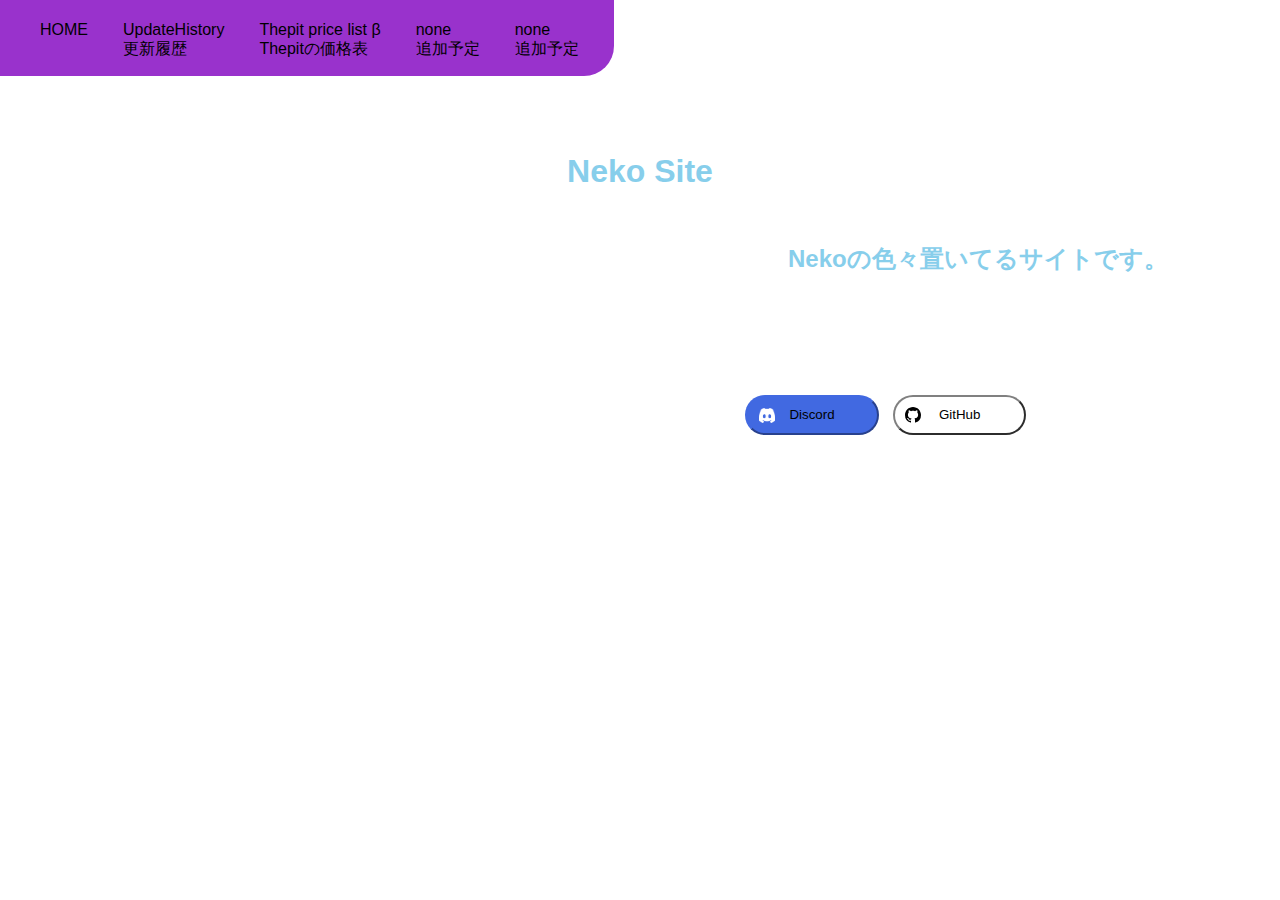
<file: docs/index.html>
<!DOCTYPE html>
<head>
<link rel="stylesheet" href="style.css">
<meta property="og:title" content="neko site">
<meta property="og:type" content="website">
<meta property="og:locale" content="ja_JP">
<meta property="og:site_name" content="neko site">
<meta property="og:description" content="nekoの色々置いてるサイトです。">
<meta charset="utf-8">
<meta name="keywords" content"hypixel,thepit,thepitprice,nekosite,">
<title>nekosite</title>
<head/>
<body>
  <p><h1 class="title">Neko Site</h1></p>
  <p><h2 class="sub">Nekoの色々置いてるサイトです。</h2></p>

<nav>
  <ul>
    <li><a href="index.html">HOME</a></li>
   <li><a href="update/update.html">UpdateHistory<br>更新履歴</br></a></li>
 <li><a href="pricelist/pricelist.html">Thepit price list β<br>Thepitの価格表</br></a></li>
    <li><a href="#">none<br>追加予定</br></a></li>
<li><a href="#">none<br>追加予定</br></a></li>
  </ul>
</nav>

 <button class="GitHub" type=“button” onclick="location.href='https://github.com/nekochqn'">GitHub</button>

<button class="discord" type=“button” onclick="location.href='discord/discord.html'">Discord</button>


<svg class="GitHubicon" xmlns="http://www.w3.org/2000/svg" viewBox="0 0 16 16" width="16" height="16"><path d="M8 0c4.42 0 8 3.58 8 8a8.013 8.013 0 0 1-5.45 7.59c-.4.08-.55-.17-.55-.38 0-.27.01-1.13.01-2.2 0-.75-.25-1.23-.54-1.48 1.78-.2 3.65-.88 3.65-3.95 0-.88-.31-1.59-.82-2.15.08-.2.36-1.02-.08-2.12 0 0-.67-.22-2.2.82-.64-.18-1.32-.27-2-.27-.68 0-1.36.09-2 .27-1.53-1.03-2.2-.82-2.2-.82-.44 1.1-.16 1.92-.08 2.12-.51.56-.82 1.28-.82 2.15 0 3.06 1.86 3.75 3.64 3.95-.23.2-.44.55-.51 1.07-.46.21-1.61.55-2.33-.66-.15-.24-.6-.83-1.23-.82-.67.01-.27.38.01.53.34.19.73.9.82 1.13.16.45.68 1.31 2.69.94 0 .67.01 1.3.01 1.49 0 .21-.15.45-.55.38A7.995 7.995 0 0 1 0 8c0-4.42 3.58-8 8-8Z"></path></svg>
  
<img class="discordicon" src="./image/discord-mark-white.png"width="16" height="15"
  </body>
  </html>
</file>
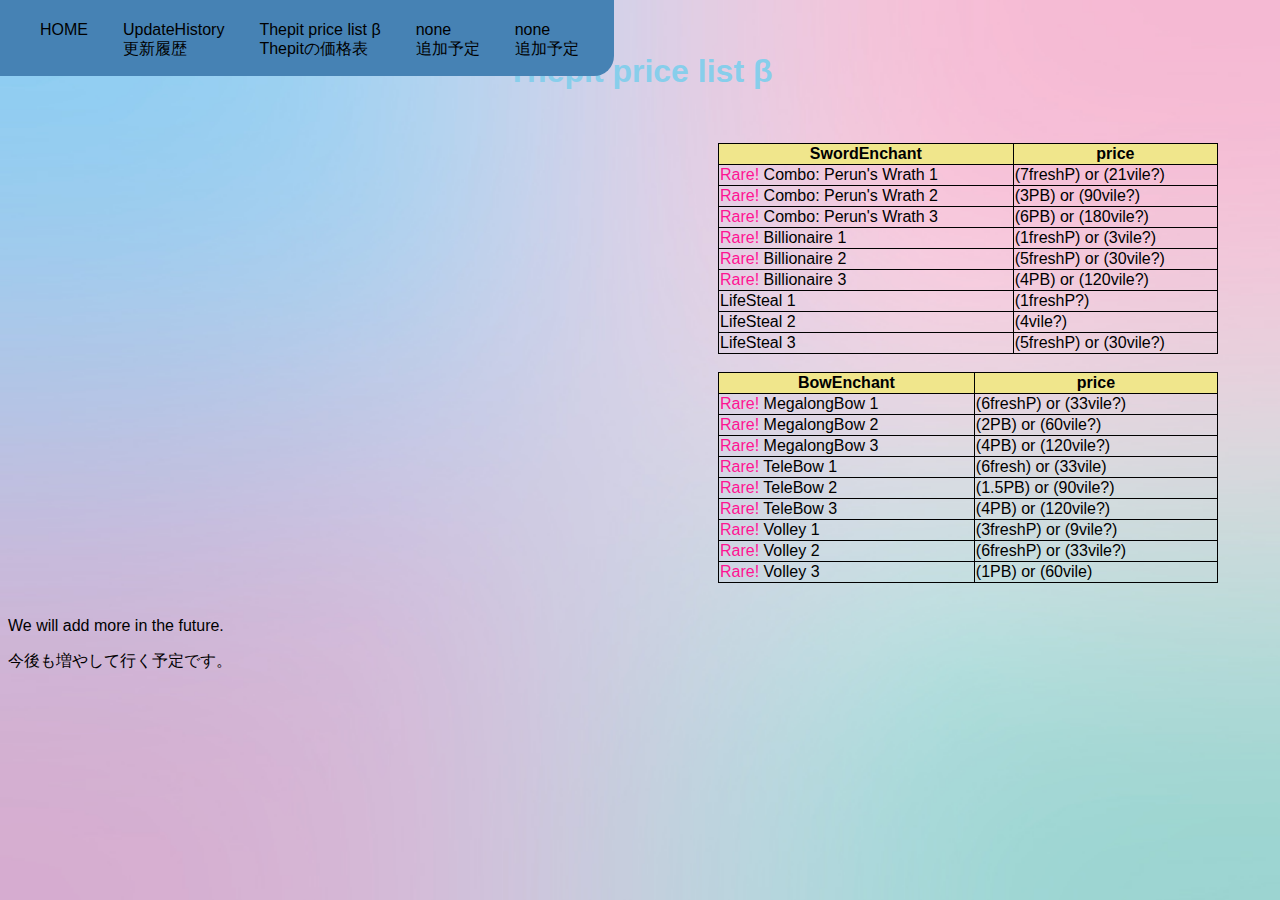
<file: docs/pricelist/pricelist.html>
<!DOCTYPE html>
<head>
<link rel="stylesheet" href="style.css">
<meta charset="utf-8">
<meta name="description" content="Thepit price list">
<meta property="og:title" content="Thepit price list">
<meta property="og:description" content="Thepit price list">
<meta property="og:url" content="#">
<meta property="og:image" content="https://i.imgur.com/oEUahnu.png">
<meta property="og:locale" content="ja_JP">
<meta property="og:type" content="website">
<meta name="keywords" content"hypixel,thepit,thepitprice,nekosite,">
<title>Thepit price list</title>
</head>
<body>
  
  
  <p><h1 class="title">Thepit price list β</h1></p>

<nav>
  <ul>
    <li><a href="../index.html">HOME</a></li>
   <li><a href="../update/update.html">UpdateHistory<br>更新履歴</br></a></li>
 <li><a href="../pricelist/pricelist.html">Thepit price list β<br>Thepitの価格表</br></a></li>
    <li><a href="#">none<br>追加予定</br></a></li>
<li><a href="#">none<br>追加予定</br></a></li>
  </ul>
</nav>

  <table border="1" cellspacing="0"width="500">
<tr>
   <th>SwordEnchant</th> <th>price</th>
  </tr>
  <tr>
   <td><span>Rare!</span> Combo: Perun's Wrath 1</td> <td>(7freshP) or (21vile?)</td>
</tr>
<tr>
 <td><span>Rare!</span> Combo: Perun's Wrath 2</td> <td>(3PB) or (90vile?)</td>
</tr>
<tr>
 <td><span>Rare!</span> Combo: Perun's Wrath 3</td> <td>(6PB) or (180vile?)</td>
</tr>
<tr>
 <td><span>Rare!</span> Billionaire 1</td> <td>(1freshP) or (3vile?)</td>
</tr>
<tr>
 <td><span>Rare!</span> Billionaire 2</td> <td>(5freshP) or (30vile?)</td>
</tr>
<tr>
 <td><span>Rare!</span> Billionaire 3</td> <td>(4PB) or (120vile?)</td>
</tr>
<tr>
   <td>LifeSteal 1</td> <td>(1freshP?)</td>
</tr>
<tr>
   <td>LifeSteal 2</td> <td>(4vile?)</td>
</tr>
<tr>
   <td>LifeSteal 3</td> <td>(5freshP) or (30vile?)</td>
</tr>
</table>
 
 
 
 
<br>
<table border="1" cellspacing="0"width="500">
<tr>
   <th>BowEnchant</th> <th>price</th>
</tr>
<tr>
   <td><span>Rare!</span> MegalongBow 1</td> <td>(6freshP) or (33vile?)</td>
</tr>
<tr>
   <td><span>Rare!</span> MegalongBow 2</td> <td>(2PB) or (60vile?)</td>
</tr>
<tr>
   <td><span>Rare!</span> MegalongBow 3</td> <td>(4PB) or (120vile?)</td>
</tr>
<tr>
   <td><span>Rare!</span> TeleBow 1</td> <td>(6fresh) or (33vile)</td>
</tr>
<tr>
   <td><span>Rare!</span> TeleBow 2</td> <td>(1.5PB) or (90vile?)</td>
</tr>
<tr>
   <td><span>Rare!</span> TeleBow 3</td> <td>(4PB) or (120vile?)</td>
</tr>
<tr>
   <td><span>Rare!</span> Volley 1</td> <td>(3freshP) or (9vile?)</td>
</tr>
<tr>
   <td><span>Rare!</span> Volley 2</td> <td>(6freshP) or (33vile?)</td>
</tr>
<tr>
   <td><span>Rare!</span> Volley 3</td> <td>(1PB) or (60vile)</td>
</tr>
</table>
</br>

<p>We will add more in the future.</p>
<p>今後も増やして行く予定です。</p>

  </body>
</html>
</file>
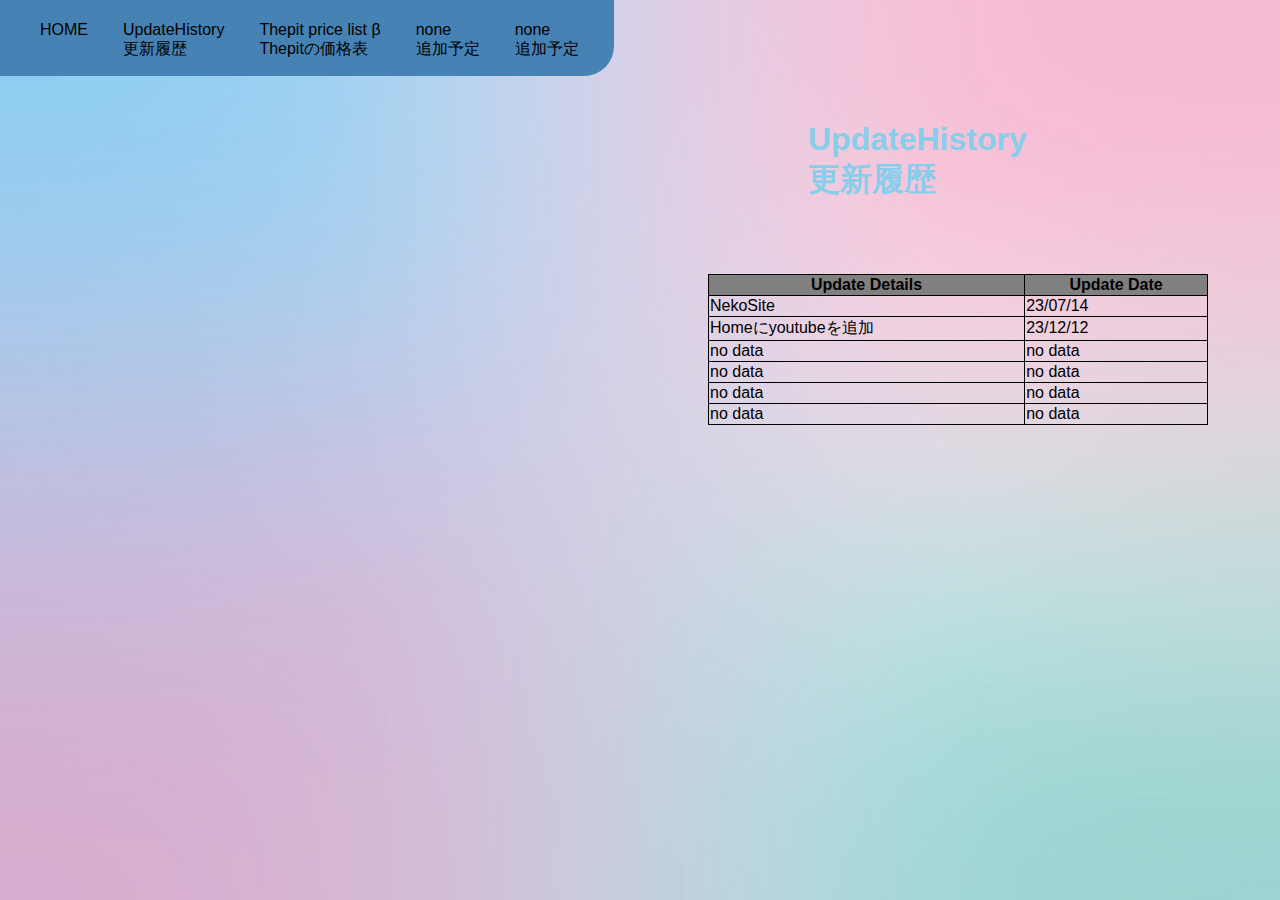
<file: docs/update/update.html>
<!DOCTYPE html>
<head>
<link rel="stylesheet" href="style.css">
<meta charset="utf-8">
<meta name="robots" content="noindex, nofollow">
 <title>neko site</title>
</head>
<body>
<nav>
<ul>
<li><a href="../index.html">HOME</a></li>
 <li><a href="../update/updatehistory.html">UpdateHistory<br>更新履歴</br></a></li>
<li><a href="../pricelist/pricelist.html">Thepit price list β<br>Thepitの価格表</br></a></li>
 <li><a href="#">none<br>追加予定</br></a></li>
<li><a href="#">none<br>追加予定</br></a></li>
</ul>
</nav>

  <p><h1 class="title">UpdateHistory<br>更新履歴</br></h1></p>


  <table border="1" cellspacing="0"width="500">
    <tr>
    <th>Update Details</th> <th>Update Date</th>
    </tr>
    <tr>
    <td>NekoSite</td> <td>23/07/14</td>
    </tr>
    <tr>
    <td>Homeにyoutubeを追加</td> <td>23/12/12</td>
    </tr>
    <tr>
    <td>no data</td> <td>no data</td>
    </tr>
    <tr>
    <td>no data</td> <td>no data</td>
    </tr>
    <tr>
    <td>no data</td> <td>no data</td>
    </tr>
    <tr>
    <td>no data</td> <td>no data</td>
    </tr>
    </table>


</body>
</file>
<file: docs/style.css>
body{
  background-image: url("https://i.imgur.com/cPOLZm2.jpg");
  background-size: cover;
  background-repeat:no-repeat;
  background-attachment: fixed;
  overflow-x: hidden;
  }
  .title {
  text-align: center;
  line-height:300px;
  color:skyblue;
  font-family:"Arial";
  }
  .sub {
  position: relative ; bottom:100px; left:780px;
  font-family:"Arial";
  color:skyblue;
  }
  
  .GitHub {
  border-radius:30px;
  width:10em;
  height:3em;
  text-align:center;
  position: relative ; bottom:0px; left:885px;
  background:white;
  border-color:gray;
  cursor: pointer;
  font-family:"Arial";
  }
  .discord {
  border-radius:30px;
  width:10em;
  height:3em;
  position: relative ; bottom:0px; left:600px;
  font-family:"Arial";
  background:royalblue;
  cursor: pointer;
  border-color:royalblue;
  }
  a:link {
  color:black;
  }
  a:visited {
  color:black;
  }
  
  a:hover {
  color:skyblue;
  } 
  nav {
   padding-top: 5px;
   box-sizing: border-box;
   position: fixed;
   top: 0;
   left: 0;
  font-family: "Arial";
  background-color:darkorchid;
  border-bottom-right-radius:30px;
  }
  ul {
    display: flex;
  }
  li {
    list-style: none;
  }
  a {
    display: block;
    text-decoration: none;
    margin-right: 35px;
  }
  .GitHubicon {
  position: relative ; bottom:-4px ; left:622px ;
  }
  .discordicon {
  position: relative ; bottom:-4px ; left: 456px ;
  }
  .youtube {
  border-radius:30px;
  width:10em;
  height:3em;
  position: relative ; bottom:0px; left:720px;
  font-family:"Arial";
  background:crimson;
  cursor: pointer;
  border-color:crimson;
  }
  .youtubeicon{
  position: relative ; bottom:-4px ; left:599px ;
  }
</file>
<file: docs/pricelist/style.css>
body {
background-image: url("../image/background.jpg");
background-size: cover;
background-repeat:no-repeat;
background-attachment: scroll;
overflow-x: hidden;
}
a:link {
color:black;
}
a:visited {
color:black;
}

a:hover {
color:skyblue;
} 
nav {
 padding-top: 5px;
 box-sizing: border-box;
 position: fixed;
 top: 0;
 left: 0;
font-family: "Arial";
background-color:steelblue;
border-bottom-right-radius:20px;
}
ul {
  display: flex;
}
li {
  list-style: none;
}
a {
  display: block;
  text-decoration: none;
  margin-right: 35px;
}
.title {
text-align: center;
line-height:100px;
color:skyblue;
font-family:"Arial";
}
table {
position: relative ; bottom:0px ; left:710px;
font-family: "Arial";
border-color:black;
border-collapse:collapse;

}
th {
background:khaki;
}
span {
color:deeppink;
}
p {
font-family:"Arial";
}
</file>
<file: docs/update/style.css>
body{
background-image: url("../image/background.jpg");
background-size: cover;
background-repeat:no-repeat;
background-attachment: scroll;
overflow-x: hidden;
}
a:link {
color:black;
}
a:visited {
color:black;
}

a:hover {
color:skyblue;
} 
nav {
 padding-top: 5px;
 box-sizing: border-box;
 position: fixed;
 top: 0;
 left: 0;
font-family: "Arial";
background-color:steelblue;
border-bottom-right-radius:30px;
}
ul {
  display: flex;
}
li {
  list-style: none;
}
a {
  display: block;
  text-decoration: none;
  margin-right: 35px;
}
.title {
position: relative ; bottom:-100px; left:800px;
font-family:"Arial";
color:skyblue;
}
table {
position: relative ; bottom:-150px ; left:700px;
font-family: "Arial";
border-color:black;
border-collapse:collapse;

}
th {
background:gray;
}

p {
font-family:"Arial";
}
</file>
